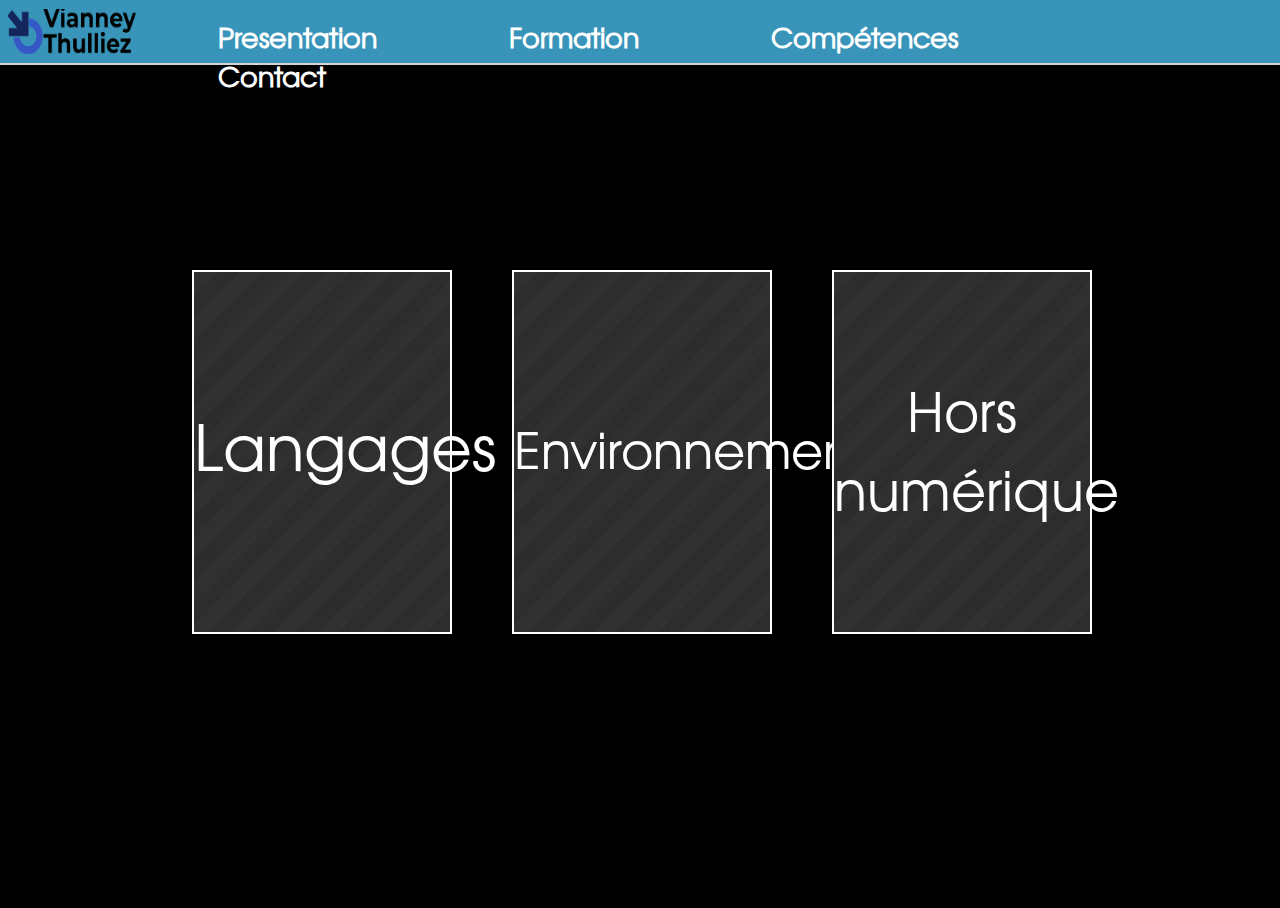
<file: competences/index.html>
<!DOCTYPE html>
<html lang="en">
<head>
    <meta charset="UTF-8">
    <meta name="viewport" content="width=device-width, initial-scale=1.0">
    <meta http-equiv="X-UA-Compatible" content="ie=edge">
    <title>Portfolio</title>
    <link href="style.css" rel="stylesheet">
</head>
<body>
    <div class="navbar">
        <div class="navigation">
            <a href="../presentation/index.html" class="nav">Presentation</a>
            <a href="../formation/index.html" class="nav">Formation</a>
            <a href="../competences/index.html" class="nav">Compétences</a>
            <a href="../contact/index.html" class="nav">Contact</a>
        </div>
    </div>
    <img src="logosite.png" alt="logosite" class="logosite">
    <div class="flip-card">
            <div class="flip-card-inner">
              <div class="flip-card-front">
                <p class="positiontitrelangage">Langages</p>
              </div>
              <div class="flip-card-back">
              </div>
            </div>
    </div>
    <div class="flip-carddeux">
            <div class="flip-card-innerdeux">
              <div class="flip-card-frontdeux">
                <p class="positiontitre">Environnement</p>
              </div>
              <div class="flip-card-backdeux">
              </div>
            </div>
    </div>
    <div class="flip-cardtrois">
            <div class="flip-card-innertrois">
              <div class="flip-card-fronttrois">
                <p class="positiontitrehn">Hors </br>numérique</p>
              </div>
              <div class="flip-card-backtrois">
                <p>-CAP Conduite Système Industriel</br>-Permis Poids Lourd.</br>-Permis Super Poids Lourd.</br></p>
              </div>
            </div>
    </div>

</body>
</html>
</file>
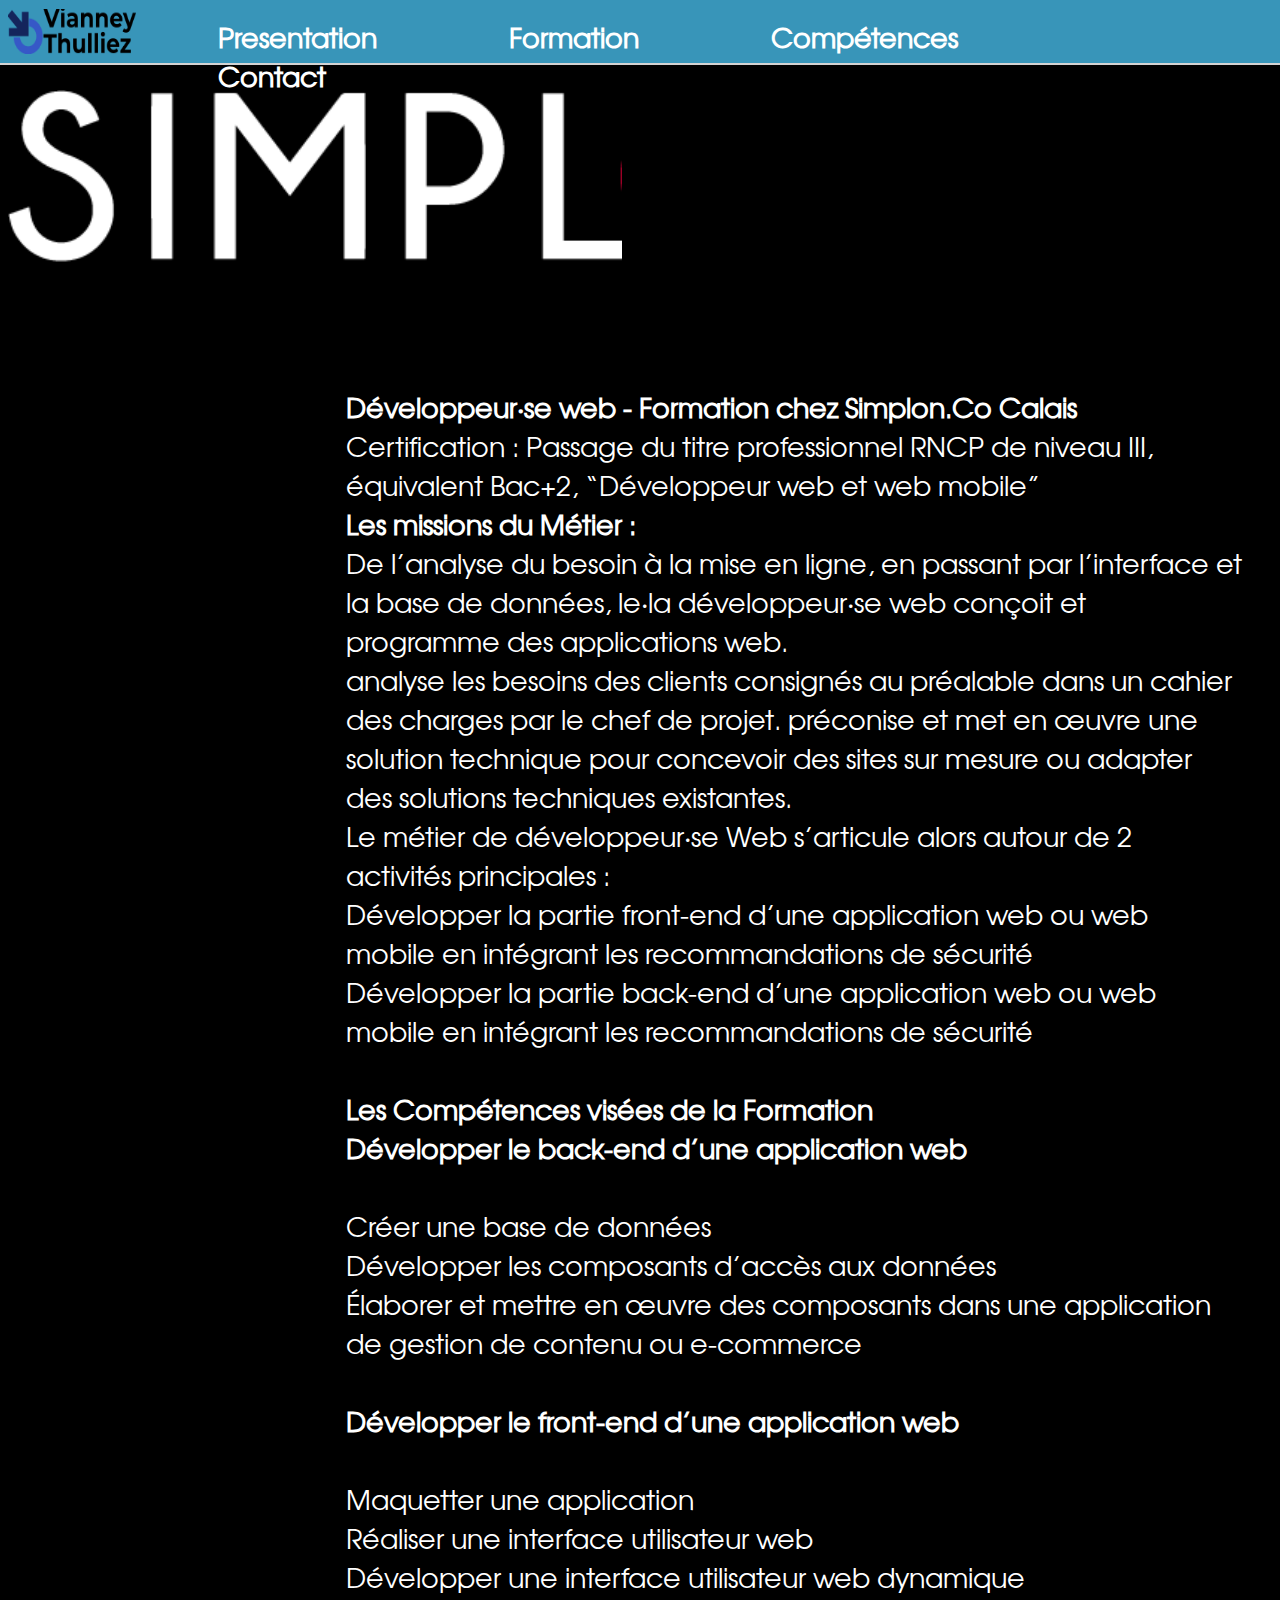
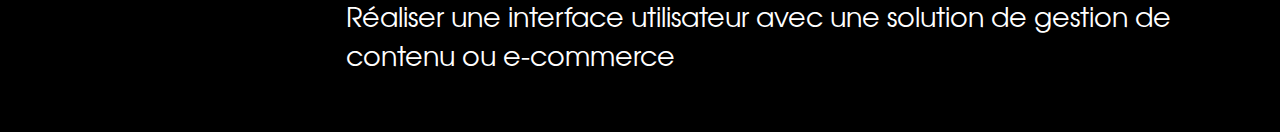
<file: formation/index.html>
<!DOCTYPE html>
<html lang="en">
<head>
    <meta charset="UTF-8">
    <meta name="viewport" content="width=device-width, initial-scale=1.0">
    <meta http-equiv="X-UA-Compatible" content="ie=edge">
    <title>Portfolio</title>
    <link href="style.css" rel="stylesheet">
</head>
<body>
    <div class="navbar">
        <div class="navigation">
            <a href="../presentation/index.html" class="nav">Presentation</a>
            <a href="index.html" class="nav">Formation</a>
            <a href="../competences/index.html" class="nav">Compétences</a>
            <a href="../contact/index.html" class="nav">Contact</a>
        </div>
    </div>
    <img src="logosite.png" alt="logosite" class="logosite">
    <div class="logosimplon">
    </div>
    <div class="descriptionsimplon">
        <p><b>Développeur·se web - Formation chez Simplon.Co Calais</b><br>
            Certification : Passage du titre professionnel RNCP de niveau III, équivalent Bac+2, “Développeur web et web mobile”  
            <br>
            <b>Les missions du Métier :</b>
            <br>
            De l’analyse du besoin à la mise en ligne, en passant par l’interface et la base de données, le·la développeur·se web conçoit et programme des applications web.    
            <br>
                analyse les besoins des clients consignés au préalable dans un cahier des charges par le chef de projet. 
                préconise et met en œuvre une solution technique pour concevoir des sites sur mesure ou adapter des solutions techniques existantes. 
                <br>
            Le métier de développeur·se Web s’articule alors autour de 2 activités principales :<br>
            
                Développer la partie front-end d’une application web ou web mobile en intégrant les recommandations de sécurité<br>
                Développer la partie back-end d’une application web ou web mobile en intégrant les recommandations de sécurité<br>
                <br>
            
            <b>Les Compétences visées de la Formation<br>
            Développer le back-end d’une application web</b><br>
            <br>
                Créer une base de données<br>
                Développer les composants d’accès aux données<br>
                Élaborer et mettre en œuvre des composants dans une application de gestion de contenu ou e-commerce<br>
                <br>
            <b>Développer le front-end d’une application web</b><br>
            <br>
                Maquetter une application<br>
                Réaliser une interface utilisateur web<br>
                Développer une interface utilisateur web dynamique<br>
                Réaliser une interface utilisateur avec une solution de gestion de contenu ou e-commerce</p><br>
    </div>

</body>
</html>
</file>
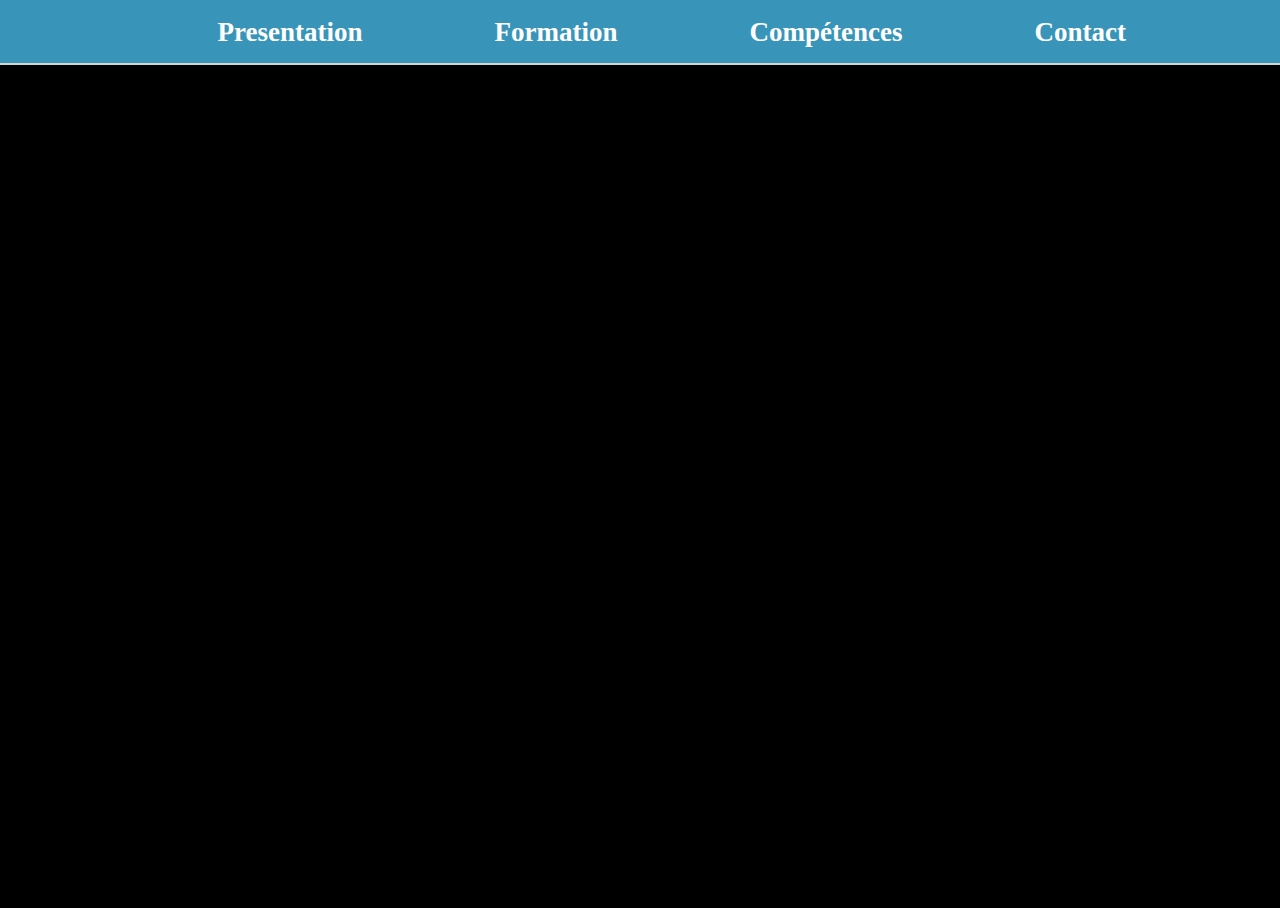
<file: NAVBAR/index.html>
<!DOCTYPE html>
<html lang="en">
<head>
    <meta charset="UTF-8">
    <meta name="viewport" content="width=device-width, initial-scale=1.0">
    <meta http-equiv="X-UA-Compatible" content="ie=edge">
    <title>Portfolio</title>
    <link href="style.css" rel="stylesheet">
    <link rel="stylesheet" media="screen" href="https://fontlibrary.org/face/tex-gyre-adventor" type="text/css"/> 
</head>
<body>
    <div class="navbar">
        <div class="navigation">
            <a href="index.html" class="nav">Presentation</a>
            <a href="#" class="nav">Formation</a>
            <a href="../competences/index.html" class="nav">Compétences</a>
            <a href="../contact/index.html" class="nav">Contact</a>
        </div>
    </div>

</body>
</html>
</file>
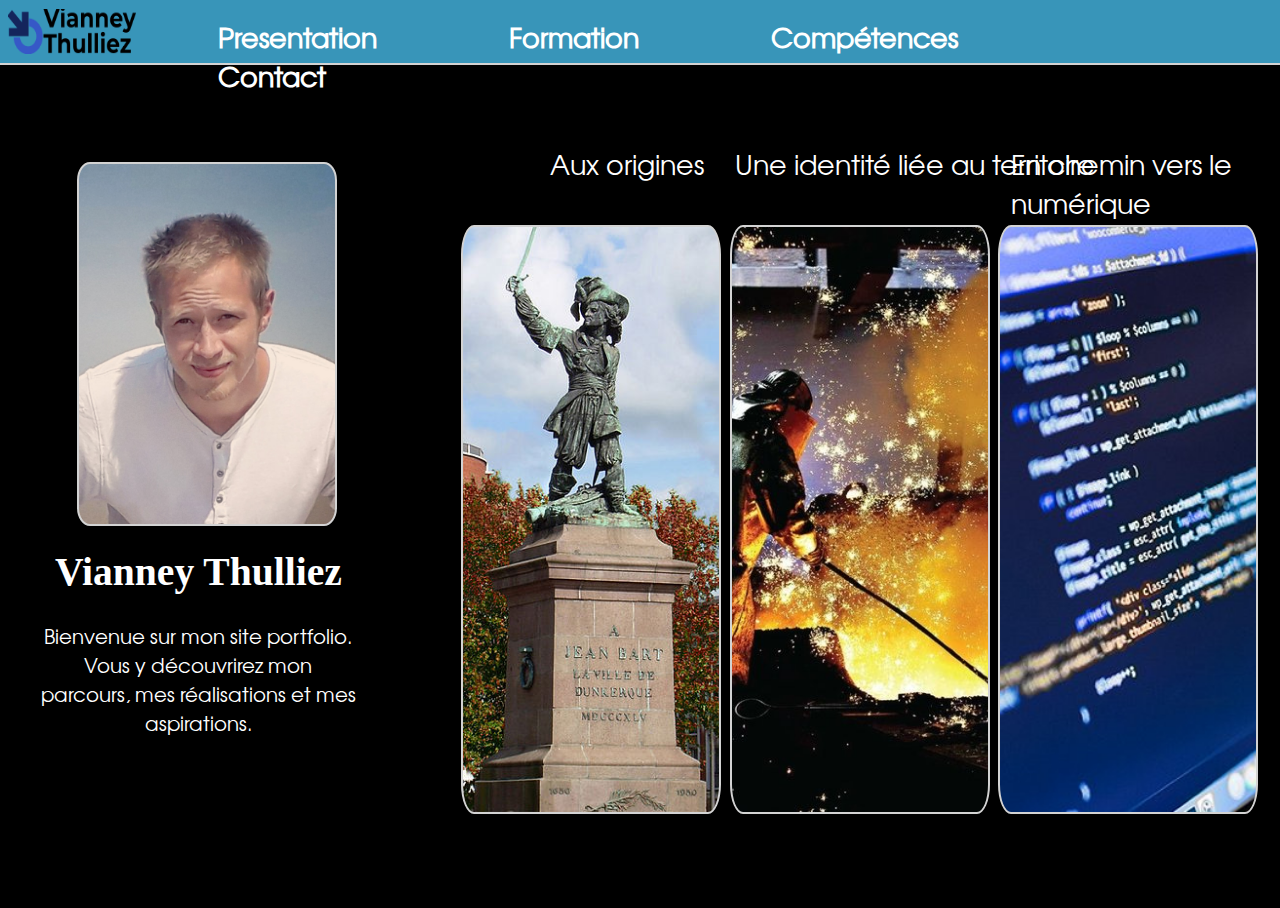
<file: presentation/index.html>
<!DOCTYPE html>
<html lang="en">
<head>
    <meta charset="UTF-8">
    <meta name="viewport" content="width=device-width, initial-scale=1.0">
    <meta http-equiv="X-UA-Compatible" content="ie=edge">
    <title>Portfolio</title>
    <link href="style.css" rel="stylesheet">
</head>
<body>
    <div class="navbar">
        <div class="navigation">
            <a href="index.html" class="nav">Presentation</a>
            <a href="../formation/index.html" class="nav">Formation</a>
            <a href="../competences/index.html" class="nav">Compétences</a>
            <a href="../contact/index.html" class="nav">Contact</a>
        </div>
    </div>
    <img src="logosite.png" alt="logosite" class="logosite">
    <div class="photo">
    </div>
    <div class="presentation">
        <h1>Vianney Thulliez</h1>
        <p>Bienvenue sur mon site portfolio.</br>Vous y découvrirez mon parcours, mes réalisations et mes aspirations.</p>
    </div>
    <p id="titreun">Aux origines</p>
    <p id="titredeux" align="center">Une identité liée au territoire</p>
    <p id="titretrois">En chemin vers le numérique</p>
    <div class="origine">
        <p id="descriptionorigine">J'ai grandi au coeur de la cité de Jean Bart et de ses incontournable traditions et folklores.</p>
    </div>
    <div class="identite">
        <p id="descriptionidentite">Evoluant dans le bassin metallurgique Dunkerquois, j'ai obtenu un CAP Conduite de Système Industriel. J'ai occupé le métier de fondeur chez ArcelorMittal. Je me suis par la suite orienté vers diverses activités.</p>
    </div>
    <div class="avenir">
        <p id="descriptionavenir">Depuis ma plus jeune enfance, je suis passionné par l'univers du jeux-videos et des technologies numériques. Me former au métier de Développeur Web et Application Mobile est une réelle opportunité d'exercer un métier-passion</p>
    </div>

</body>
</html>
</file>
<file: competences/style.css>
html, body{
    height:100%;
    width: 100%;
    overflow: hidden;
    background-color:black;
}
@font-face{
  font-family:'TeXGyreAdventorRegular';
  src:url("TeXGyreAdventorRegular.otf");
}
p {
    font-family: 'TeXGyreAdventorRegular';
    font-weight: normal;
    font-style: normal;
    color:white;
 }
 h1{
     color:white;
 }
 .logosite{
     position: absolute;
     height:5vh;
     width:10vw;
     top:1vh;

 }
.navbar{
    height: 7vh;
    width:100vw;
    border: 2px solid lightgrey;
    position: absolute;
    top:0;
    left:0;
    background-color: rgb(56, 149, 185);
    border-top:none;
    border-right:none;
    border-left:none;
}
.navigation{
    height:5vh;
    width:85vw;
    position: absolute;
    left:7vw;
    top:1.9vh;

}
.nav{
    text-decoration: none;
    font-size:3vh;
    margin-left:10vw;
    font-family: 'TeXGyreAdventorRegular';
    color:white;
    font-weight: bold;
}
.nav:hover{
    color:lightgrey;
}

/*Fin navbar*/
/*Début compétences**/

/*Flip card pour langage*/

.flip-card {
    background-color: transparent;
    width: 20vw;
    height: 40vh;
    perspective: 1000px;
    position: absolute;
    top:30vh;
    left:15vw;

  }

  .flip-card-inner {
    position: relative;
    width: 100%;
    height: 100%;
    text-align: center;
    transition: transform 0.6s;
    transform-style: preserve-3d;
    box-shadow: 0 4px 8px 0 rgba(0,0,0,0.2);
  }

  .flip-card:hover .flip-card-inner {
    transform: rotateY(180deg);
    border:2px solid white;
  }

  .flip-card-front, .flip-card-back {
    position: absolute;
    width: 100%;
    height: 100%;
    backface-visibility: hidden;
  }

  .flip-card-front {
    background-image: url(fonddeux.jpg);
    color: white;
    border:2px solid white;
    font-size:7vh;
  }
  .positiontitrelangage{
    position: relative;
    top:7vh;
  }

  .flip-card-back {
    background-image: url(langages.png);
    background-size:cover;
    background-repeat:no-repeat;
    color: white;
    transform: rotateY(180deg);
  }

  /*Flip Card pour Environnement*/

  .flip-carddeux {
    background-color: transparent;
    width: 20vw;
    height: 40vh;
    perspective: 1000px;
    position: absolute;
    top:30vh;
    left:40vw;

  }

  .flip-card-innerdeux {
    position: relative;
    width: 100%;
    height: 100%;
    text-align: center;
    transition: transform 0.6s;
    transform-style: preserve-3d;
    box-shadow: 0 4px 8px 0 rgba(0,0,0,0.2);
  }

  .flip-carddeux:hover .flip-card-innerdeux {
    transform: rotateY(180deg);
    border:2px solid white;
  }

  .flip-card-frontdeux, .flip-card-backdeux {
    position: absolute;
    width: 100%;
    height: 100%;
    backface-visibility: hidden;
  }

  .flip-card-frontdeux {
    background-image: url(fonddeux.jpg);
    color: white;
    border:2px solid white;
    font-size:5.5vh;
  }
  .positiontitre{
    position: relative;
    top:10vh;
  }

  .flip-card-backdeux {
    background-image: url(environnement.png);
    background-color:#2980b9;
    background-size:cover;
    background-repeat: no-repeat;
    color: white;
    transform: rotateY(180deg);
  }

  /*Flip Card trois*/

  .flip-cardtrois {
    background-color: transparent;
    width: 20vw;
    height: 40vh;
    perspective: 1000px;
    position: absolute;
    top:30vh;
    left:65vw;

  }

  .flip-card-innertrois {
    position: relative;
    width: 100%;
    height: 100%;
    text-align: center;
    transition: transform 0.6s;
    transform-style: preserve-3d;
    box-shadow: 0 4px 8px 0 rgba(0,0,0,0.2);
  }

  .flip-cardtrois:hover .flip-card-innertrois {
    transform: rotateY(180deg);
    border:2px solid white;
  }

  .flip-card-fronttrois, .flip-card-backtrois {
    position: absolute;
    width: 100%;
    height: 100%;
    backface-visibility: hidden;
  }

  .flip-card-fronttrois {
    background-image: url(fonddeux.jpg);
    color: white;
    border:2px solid white;
    font-size:6vh;
  }
  .positiontitrehn{
    position: relative;
    top:4.8vh;
  }

  .flip-card-backtrois {
    background-color: #2980b9;
    color: white;
    transform: rotateY(180deg);
    font-size:4vh;
  }
</file>
<file: formation/style.css>
html, body{
    height:100%;
    width: 100%;
    background-color:black;
    overflow-x: hidden;
}
@font-face{
    font-family:'TeXGyreAdventorRegular';
    src:url("TeXGyreAdventorRegular.otf");
}
p {
    font-family: 'TeXGyreAdventorRegular';
    font-weight: normal;
    font-style: normal;
    color:white;
 } 
 h1{
     color:white;
 }
 .logosite{
    position: absolute;
    height:5vh;
    width:10vw;
    top:1vh;

}
.navbar{
    height: 7vh;
    width:100vw;
    border: 2px solid lightgrey;
    position: absolute;
    top:0;
    left:0;
    background-color: rgb(56, 149, 185);
    border-top:none;
    border-right:none;
    border-left:none;
}
.navigation{
    height:5vh;
    width:85vw;
    position: absolute;
    left:7vw;
    top:1.9vh;

}
.nav{
    text-decoration: none;
    font-size:3vh;
    margin-left:10vw;
    font-family: 'TeXGyreAdventorRegular';
    color:white;
    font-weight: bold;
}
.nav:hover{
    color:lightgrey;
}


.logosimplon{
    position: absolute;
    top:10vh;
    height:29vh;
    width:48vw;
    background-image: url(logosimplon.png);
    background-size: cover;
    background-repeat: no-repeat;
}

.descriptionsimplon{
    height:80vh;
    width:70vw;
    position: absolute;
    top:40vh;
    left:27vw;
    font-size: 3vh;
}
</file>
<file: NAVBAR/style.css>
html, body{
    height:100%;
    width: 100%;
    overflow: hidden;
    background-color:black;
}
p {
    font-family: 'TeXGyreAdventorRegular';
    font-weight: normal;
    font-style: normal;
    color:white;
 } 
 h1{
     color:white;
 }

.navbar{
    height: 7vh;
    width:100vw;
    border: 2px solid lightgrey;
    position: absolute;
    top:0;
    left:0;
    background-color: rgb(56, 149, 185);
    border-top:none;
    border-right:none;
    border-left:none;
}
.navigation{
    height:5vh;
    width:85vw;
    position: absolute;
    left:7vw;
    top:1.9vh;

}
.nav{
    text-decoration: none;
    font-size:3vh;
    margin-left:10vw;
    font-family: 'TeXGyreAdventorRegular';
    color:white;
    font-weight: bold;
}
.nav:hover{
    color:lightgrey;
}
</file>
<file: presentation/style.css>
html, body{
    height:100%;
    width: 100%;
    overflow: hidden;
    background-color:black;
}
@font-face{
    font-family:'TeXGyreAdventorRegular';
    src:url("TeXGyreAdventorRegular.otf");
}
p {
    font-family: 'TeXGyreAdventorRegular';
    font-weight: normal;
    font-style: normal;
    color:white;
 } 
 h1{
     color:white;
 }
.logosite{
    position: absolute;
    height:5vh;
    width:10vw;
    top:1vh;

}
.navbar{
    height: 7vh;
    width:100vw;
    border: 2px solid lightgrey;
    position: absolute;
    top:0;
    left:0;
    background-color: rgb(56, 149, 185);
    border-top:none;
    border-right:none;
    border-left:none;
}
.navigation{
    height:5vh;
    width:85vw;
    position: absolute;
    left:7vw;
    top:1.9vh;

}
.nav{
    text-decoration: none;
    font-size:3vh;
    margin-left:10vw;
    font-family: 'TeXGyreAdventorRegular';
    color:white;
    font-weight: bold;
}
.nav:hover{
    color:lightgrey;
}
.photo{
    height:40vh;
    width:20vw;
    border:2px solid lightgrey;
    border-radius : 5%;
    position: absolute;
    left:6vw;
    top:18vh;
    background-image:url(photo.jpg);
    background-size: cover;
    background-repeat: no-repeat;
}

.presentation{
    height:20vh;
    width:25vw;
    border: 1px solid black;
    border:none;
    position: absolute;
    left: 3vw;
    top:58vh;
    text-align: center;
    font-size:2.2vh;
}
#titreun{
    position: absolute;
    top:13vh;
    left:43vw;
    font-size: 3vh;
}
#titredeux{
    position: absolute;
    top:13vh;
    left:57.4vw;
    font-size: 3vh;
}
#titretrois{
    position: absolute;
    top:13vh;
    left:79vw;
    font-size:3vh;
}
.origine{
    border:2px solid lightgrey;
    border-radius:5%;
    height:65vh;
    width:20vw;
    position: absolute;
    left:36vw;
    top:25vh;
    background-image: url(jeanbart.jpg);
    background-size: cover;
    background-repeat: no-repeat;

}

#descriptionorigine{
    display:none;
    text-align:center;
    position:absolute;  
    font-size:2.5vh;

}
.origine:hover{
    background-image:unset;
}
.origine:hover #descriptionorigine{
    display:block;
}
.identite{
    border:2px solid lightgrey;
    border-radius:5%;
    height:65vh;
    width:20vw;
    position: absolute;
    left:57vw;
    top:25vh;
    background-image: url(fondeur.jpg);
    background-size: cover;
    background-repeat: no-repeat;
}
#descriptionidentite{
    display:none;
    text-align: center;
    font-size:2.5vh;
}
.identite:hover{
    background-image:unset;
}
.identite:hover #descriptionidentite{
    display:block;
}
.avenir{
    border:2px solid lightgrey;
    border-radius:5%;
    height:65vh;
    width:20vw;
    position: absolute;
    left:78vw;
    top:25vh;
    background-image: url(code.jpg);
    background-size: cover;
    background-repeat: no-repeat;
}
#descriptionavenir{
    display:none;
    text-align: center;
    font-size: 2.5vh;
}
.avenir:hover{
    background-image:unset;
}
.avenir:hover #descriptionavenir{
    display:block;
}
</file>
